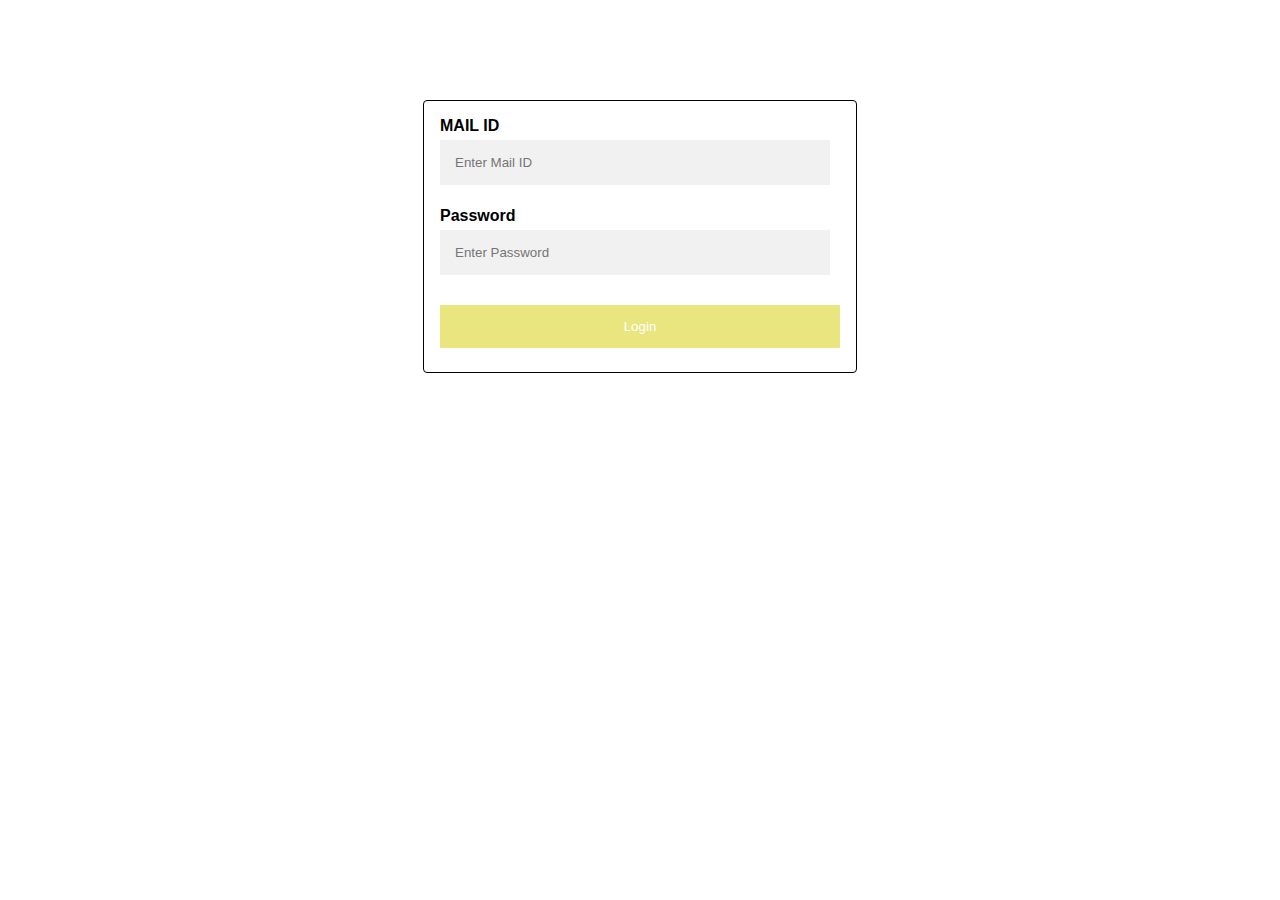
<file: index.html>
<!DOCTYPE html>
<html>
<head>
    <style>
        body {
            font-family: Arial, Helvetica, sans-serif;
        }
        .container {
            width: 400px;
            padding: 16px;
            background-color: white;
            margin: 0 auto;
            margin-top: 100px;
            border: 1px solid black;
            border-radius: 4px;
        }
        input[type=text], input[type=password] {
            width: 90%;
            padding: 15px;
            margin: 5px 0 22px 0;
            display: inline-block;
            border: none;
            background: #f1f1f1;
        }
        button {
            background-color: #e7e372;
            color: white;
            padding: 14px 20px;
            margin: 8px 0;
            border: none;
            cursor: pointer;
            width: 100%;
            opacity: 0.9;
        }
    </style>
</head>
<body>
    <div class="container">
        <label for="uname"><b>MAIL ID</b></label>
        <input type="text" placeholder="Enter Mail ID" id="uname" required>

        <label for="psw"><b>Password</b></label>
        <input type="password" placeholder="Enter Password" id="psw" required>

        <button type="submit" onclick="validate()">Login</button>
    </div>

    <script>
        function validate(){
            var username = document.getElementById("uname").value;
            var password = document.getElementById("psw").value;
            if ( username == "123@gmail.com" && password == "1234"){
                alert ("Login successfully");
                window.location = "watch.html"; // Redirecting to other page.
                return false;
            }
            else{
                alert("Invalid username or password");
            }
        }
    </script>
</body>
</html>
</file>
